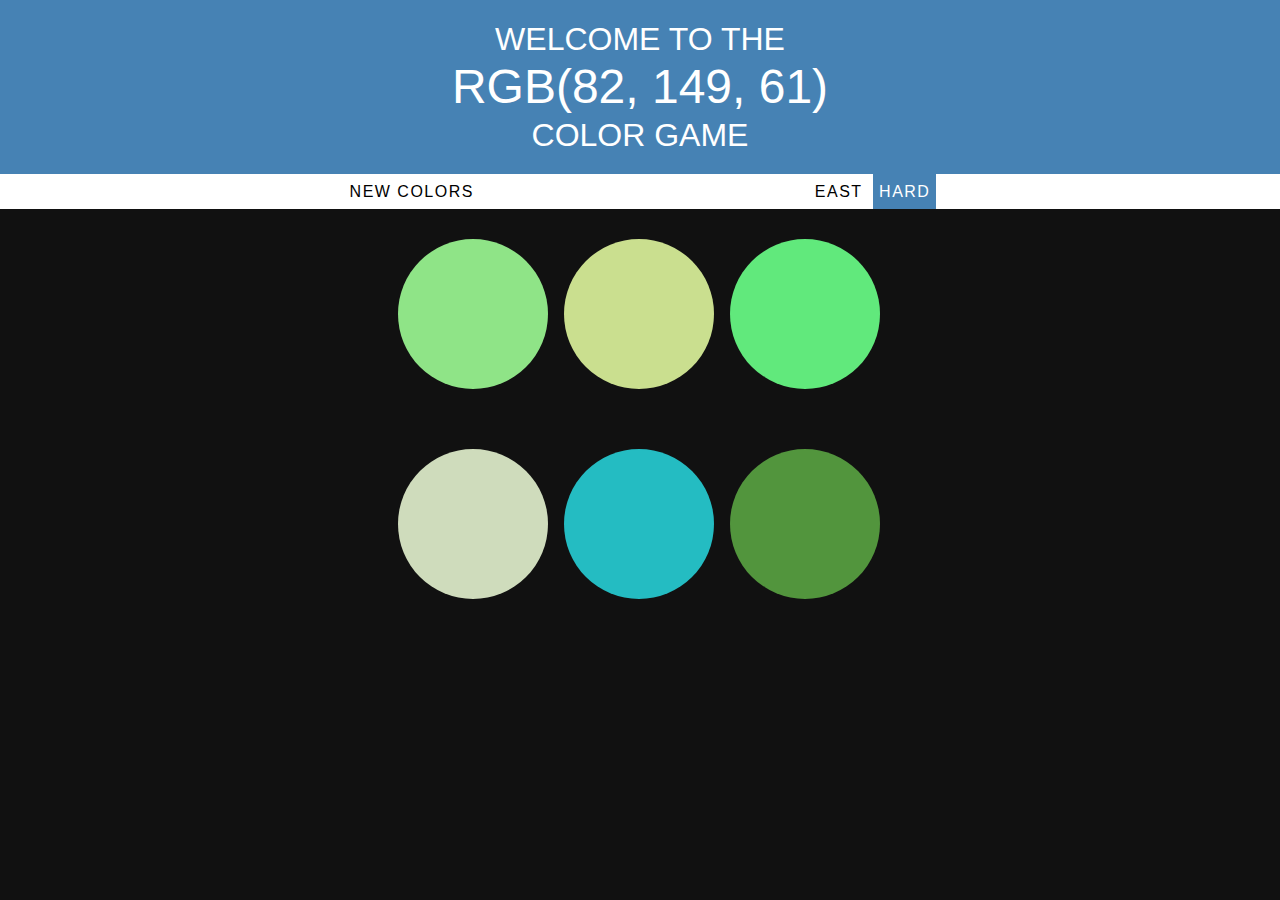
<file: index.html>
<!DOCTYPE html>
<html lang="en">

<head>
    <meta charset="UTF-8">
    <meta name="viewport" content="width=device-width, initial-scale=1.0">
    <meta http-equiv="X-UA-Compatible" content="ie=edge">
    <title>My Color Game</title>
    <link rel="icon" href="Cicon.jpg">
    <link rel="stylesheet" href="Colorgame.css"> 
</head>

<body>
    <h1>Welcome To The <br> <span id="display">RGB</span> <br> Color Game</h1>

    <div id="strip">
        <button id="reset">New Colors</button>
        <span id="message"></span>
        <button id="easy">East</button>
        <button id="hard" class="selected"> Hard</button>
        
    </div>



    <!-- picker -->
    <div id="container">
        <div class="circle"></div>
        <div class="circle"></div>
        <div class="circle"></div>
        <div class="circle"></div>
        <div class="circle"></div>
        <div class="circle"></div>
    </div>
    <script src="Colorgame.js"></script>
</body>

</html>
</file>
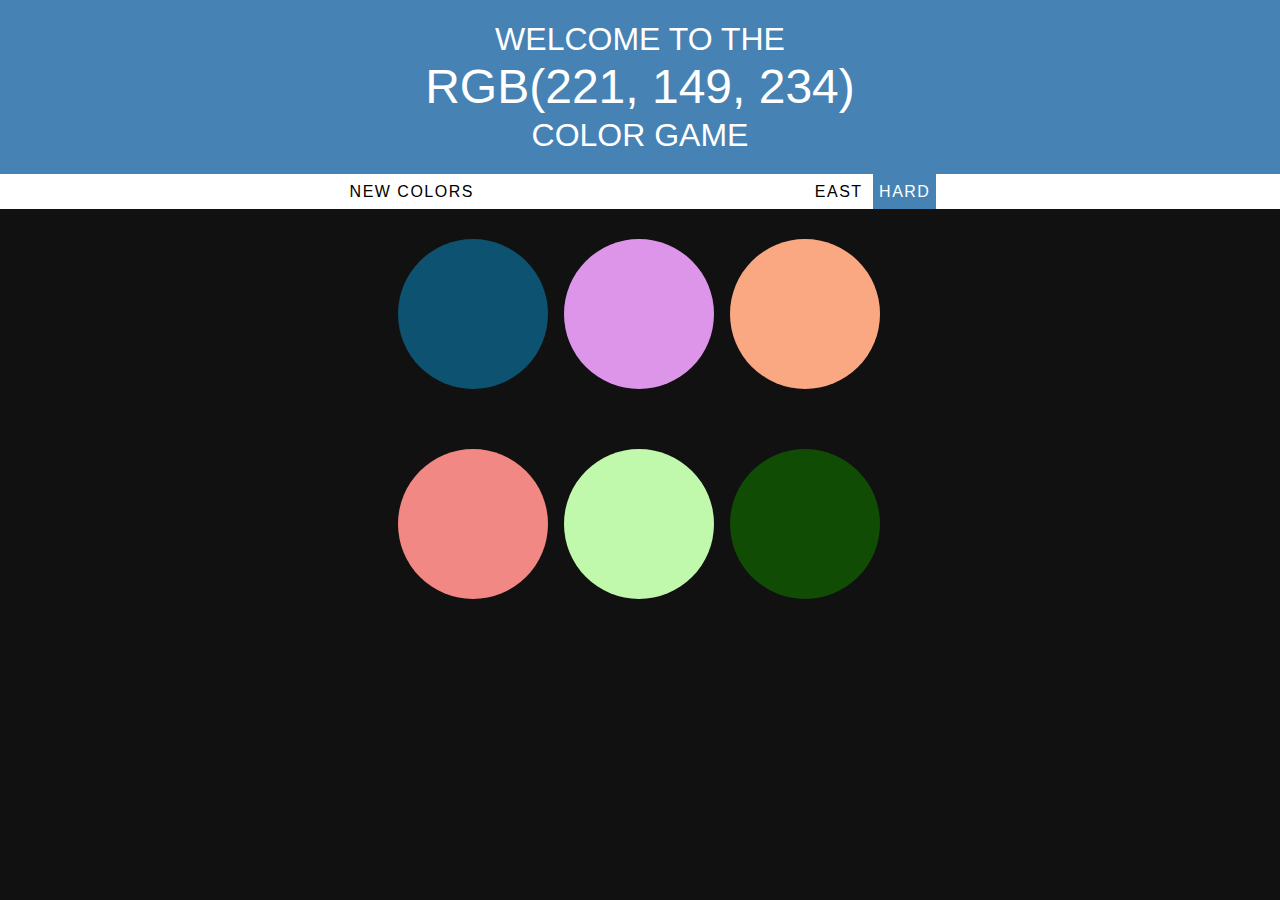
<file: Colorgame.html>
<!DOCTYPE html>
<html lang="en">

<head>
    <meta charset="UTF-8">
    <meta name="viewport" content="width=device-width, initial-scale=1.0">
    <meta http-equiv="X-UA-Compatible" content="ie=edge">
    <title>My Color Game</title>
    <link rel="icon" href="Cicon.jpg">
    <link rel="stylesheet" href="Colorgame.css"> 
</head>

<body>
    <h1>Welcome To The <br> <span id="display">RGB</span> <br> Color Game</h1>

    <div id="strip">
        <button id="reset">New Colors</button>
        <span id="message"></span>
        <button id="easy">East</button>
        <button id="hard" class="selected"> Hard</button>
        
    </div>



    <!-- picker -->
    <div id="container">
        <div class="circle"></div>
        <div class="circle"></div>
        <div class="circle"></div>
        <div class="circle"></div>
        <div class="circle"></div>
        <div class="circle"></div>
    </div>
    <script src="Colorgame.js"></script>
</body>

</html>
</file>
<file: Colorgame.css>
body{
    background: #111111;
    margin: 0;
    font-family: Verdana, Geneva, Tahoma, sans-serif;
}

.circle{
    width: 30%;
    padding-bottom: 30%;
    float: left;
    margin: 1.66%;
    background: #27000b;
    border-radius: 50%;
    margin: 30px 8px ;
    transition: background 1.0s;
}

#container{
    max-width: 500px;
    margin: auto auto;
}

h1{
    text-align: center;
    background: steelblue;
    line-height: 1.2;
    font-weight: normal;
    color: #fff;
    margin: 0;
    text-transform: uppercase;
    padding: 20px 0;
    transition: background 1.2s;

}

#strip{
    background: white;
    height: 35px;
    text-align: center;
    color: black;
}

#message{
    display: inline-block;
    width: 25%;
}

.selected{
    color: white;
    background: steelblue;
    border: none;
}
#display{
    font-size: 150% ;
}

button{
    outline: none;
    border: none;
    background: none;
    text-transform: uppercase;
    height: 100%;
    font-weight: 750px;
    letter-spacing: 1.5px;
    font-size: inherit;
    transition: all 0.4s;
}
button:hover{
    color: white;
    background: steelblue;
}

#rules{
    margin-left: 400px;
}
</file>
